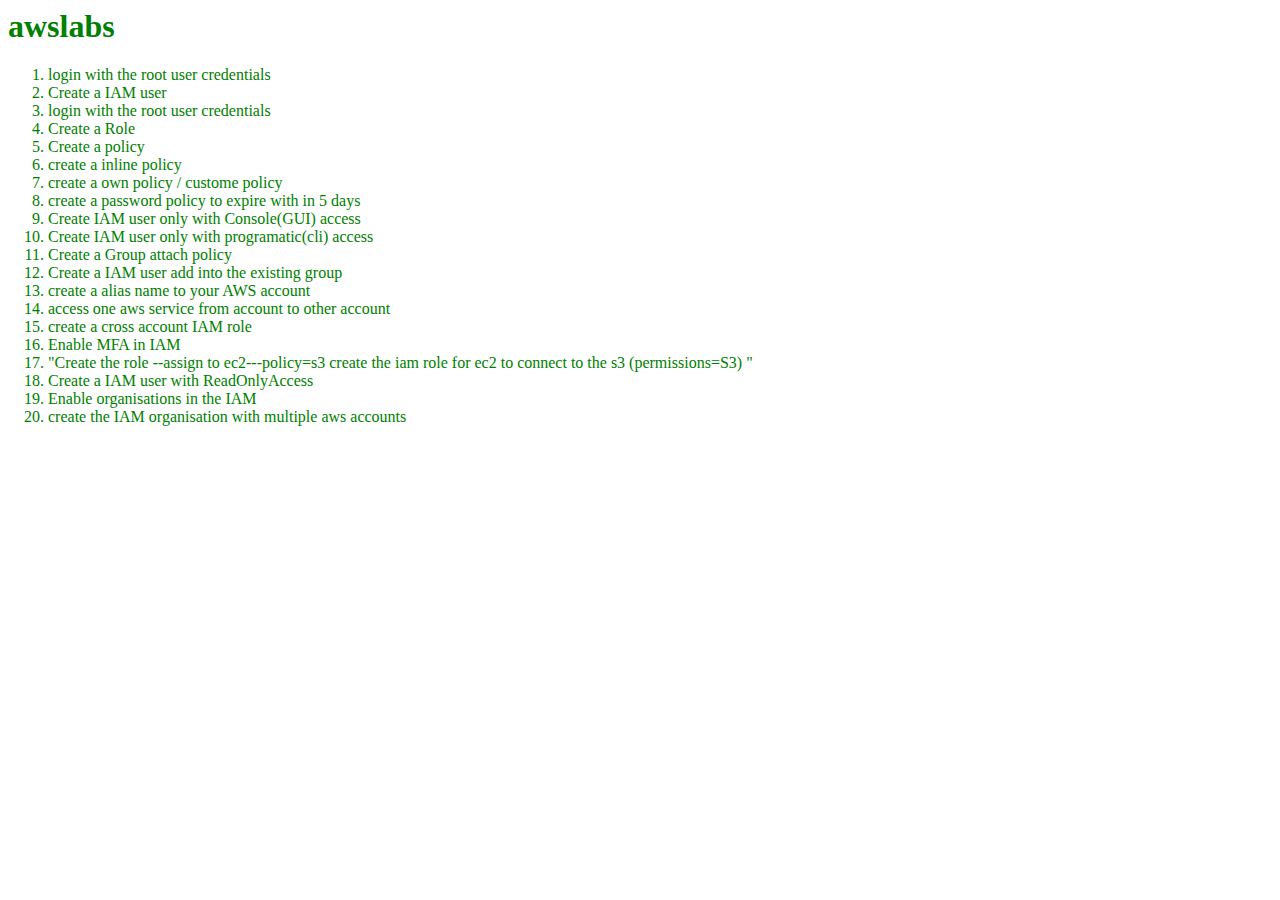
<file: aws-labs.html>
<html>
<head>
<title>list</title>
</head>
<body bgcolor="white" text="green">
<h1>awslabs</h1>
<ol start="1">
<li>	login with the root user credentials</li>
<li>Create a IAM user </li>
<li>login with the root user credentials</li>
<li>Create a Role</li>
<li>Create a policy</li>
<li>create a inline policy</li>
<li>create a own policy / custome policy</li>
<li>create a password policy to expire with in 5 days</li>
<li>Create IAM user only with Console(GUI) access</li>
<li>Create IAM user only with programatic(cli) access</li>
<li>Create a Group attach policy</li>
<li>Create a IAM user add into the existing group</li>
<li>create a alias name to your AWS account</li>
<li>access one aws service from account to other account</li>
<li>create a cross account IAM role</li>
<li>Enable MFA in IAM</li>
<li>"Create the role --assign to ec2---policy=s3
create the iam role for ec2
to connect to the s3 (permissions=S3)
"</li>
<li>Create a IAM user with ReadOnlyAccess</li>
<li>Enable organisations in the IAM</li>
<li>create the IAM organisation with multiple aws accounts</li>
</ol>
  
</body>
</html>
</file>
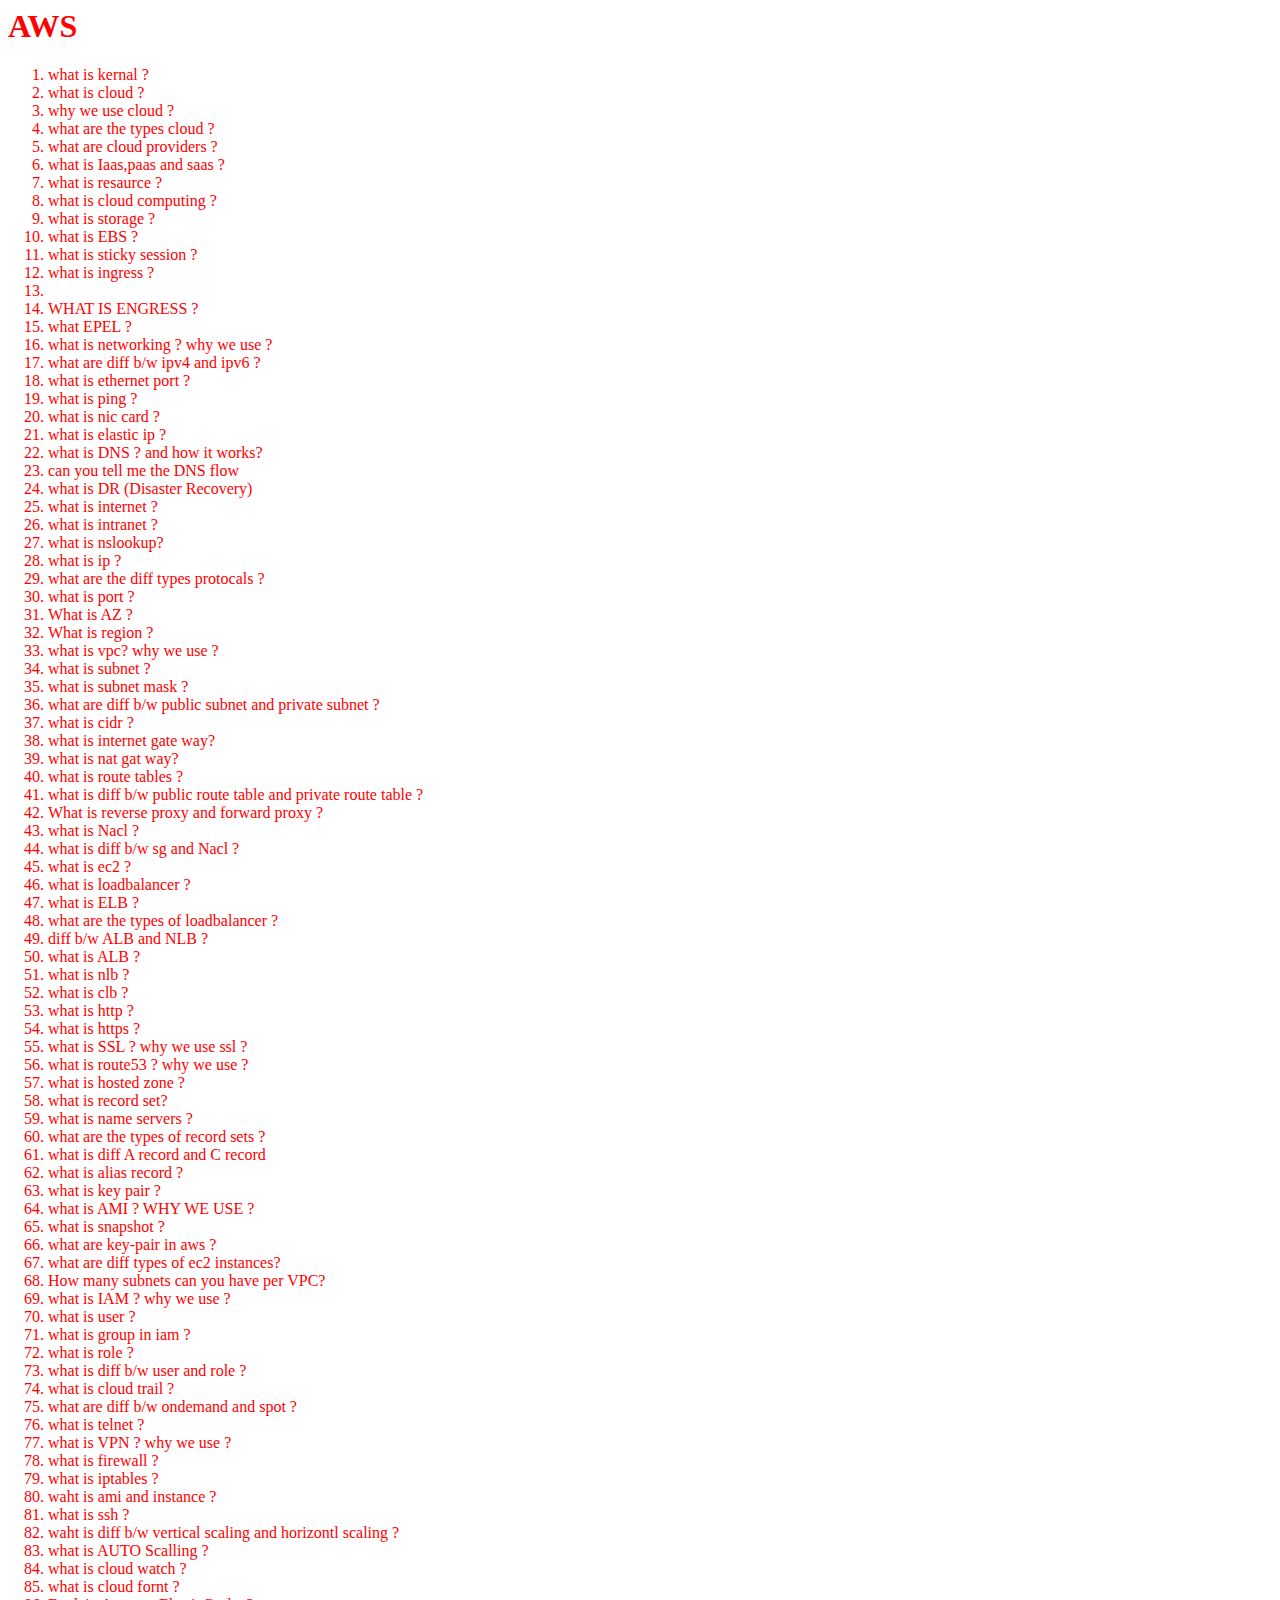
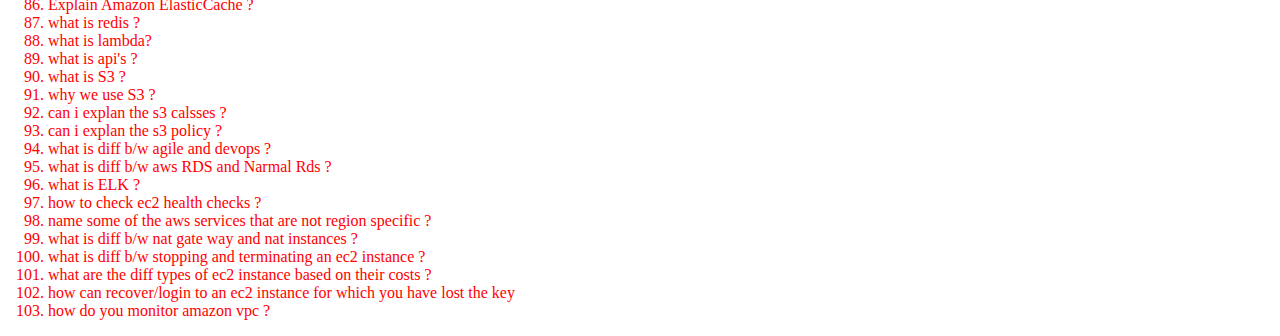
<file: aws.html>
<html>
<head>
<title>list</title>
</head>
<body bgcolor="white" text="red">
<h1>AWS</h1>

<ol start="1">
<li>what is kernal ?</li>
<li>what is cloud ?</li>
<li>why we use cloud ?</li>
<li>what are the types cloud ?</li>  
<li>what are cloud providers ?</li>
<li>what is Iaas,paas and saas ?</li>
<li>what is  resaurce ?</li>
<li>what is cloud computing ?</li>
<li>what is  storage ?</li>
<li>what is EBS ?</li>
<li>what is sticky session ?</li>
<li>what is ingress ?<li>
<li>WHAT IS ENGRESS ?</li>
<li>what EPEL ?</li>
<li>what is  networking ? why we use ?</li>
<li>what are diff b/w ipv4 and ipv6 ?</li>
<li>what is ethernet port ?</li>
<li>what is ping ?</li>
<li>what is nic card ?</li>
<li>what is elastic ip ?</li>
<li>what is DNS ? and  how it works?</li>
<li>can you tell me the DNS flow </li>
<li>what is DR (Disaster Recovery)</li>
<li>what is internet ?</li>
<li>what is intranet ?</li>
<li>what is nslookup?</li>
<li>what is ip ?</li>
<li>what are the diff types protocals ?</li>
<li>what is port ?</li>
<li>What is AZ ?</li>
<li>What is region ?</li>
<li>what is  vpc? why we use ?</li>
<li>what is subnet ?</li>
<li>what is subnet mask ?</li>
<li>what are diff b/w public subnet and private subnet ?</li>
<li>what is cidr ?</li>
<li>what is internet gate way?</li>
<li>what is nat gat way?</li>
<li>what is  route tables ?</li>
<li>what is diff b/w public route table and private route table ?</li>
<li>What is reverse proxy and forward proxy ?</li>
<li>what is Nacl ?</li>
<li>what is diff b/w sg and Nacl ?</li>
<li>what is ec2 ?</li>
<li>what is loadbalancer ?</li>
<li>what is ELB ?</li>
<li>what are the types of loadbalancer ?</li>
<li>diff b/w ALB and NLB ?</li>
<li>what is ALB ?</li>
<li>what is nlb ?</li>
<li>what is clb ?</li>
<li>what is http ?</li>
<li>what  is https ?</li>
<li>what is SSL ? why we use ssl ?</li>
<li>what is route53 ? why we use ?</li>
<li>what is hosted zone ?</li>
<li>what is record set?</li>
<li>what is  name servers ?</li>
<li>what are the types of record sets ?</li>
<li>what is diff A record and C record</li>
<li>what is alias record ?</li>
<li>what is  key pair ?</li>
<li>what is AMI ? WHY WE USE ?</li>
<li>what is snapshot ?</li>
<li>what are key-pair in aws ?</li> 
<li>what are diff types of ec2 instances?</li>
<li>How many subnets can you have per VPC?</li>
<li>what is IAM ? why we use ?</li>
<li>what is user ?</li>
<li>what is group in iam ?</li>
<li>what is role ?</li>
<li>what is diff b/w user and role ?</li>
<li>what is cloud trail ?</li>
<li>what are diff b/w ondemand and spot ?</li>
<li>what is telnet ?</li>
<li>what is VPN ? why we use ?</li>
<li>what is firewall ?</li>
<li>what is iptables ?</li>
<li>waht is ami and instance ?</li>
<li>what is ssh ?</li>
<li>waht is diff b/w vertical scaling and horizontl scaling ?</li>
<li>what is AUTO Scalling ?</li>
<li>what is cloud watch ?</li>
<li>what is cloud fornt ?</li>
<li>Explain Amazon ElasticCache ?</li>
<li>what is redis ?</li>
<li>what is lambda?</li>
<li>what is api's ?</li>
<li>what is S3 ?</li>
<li>why we use S3 ?</li>
<li>can i explan the s3 calsses ?</li>
<li>can i explan the s3 policy ?</li>
<li>what is diff b/w agile and devops ?</li>
<li>what is diff b/w aws RDS and Narmal Rds ?</li>
<li>what is ELK ?</li>
<li>how to check ec2 health checks ?</li>
<li>name some of the aws services that are not region specific ?</li>
<li>what is diff b/w nat gate way and nat instances ?</li>
<li>what is diff b/w stopping and terminating  an ec2 instance ?</li>
<li>what are the diff types of ec2 instance based on their costs ? </li>
<li>how can recover/login  to an ec2 instance for which you have lost the key</li> 
<li>how do you monitor amazon vpc ?</li>

</ol>
  
</body>
</html>
</file>
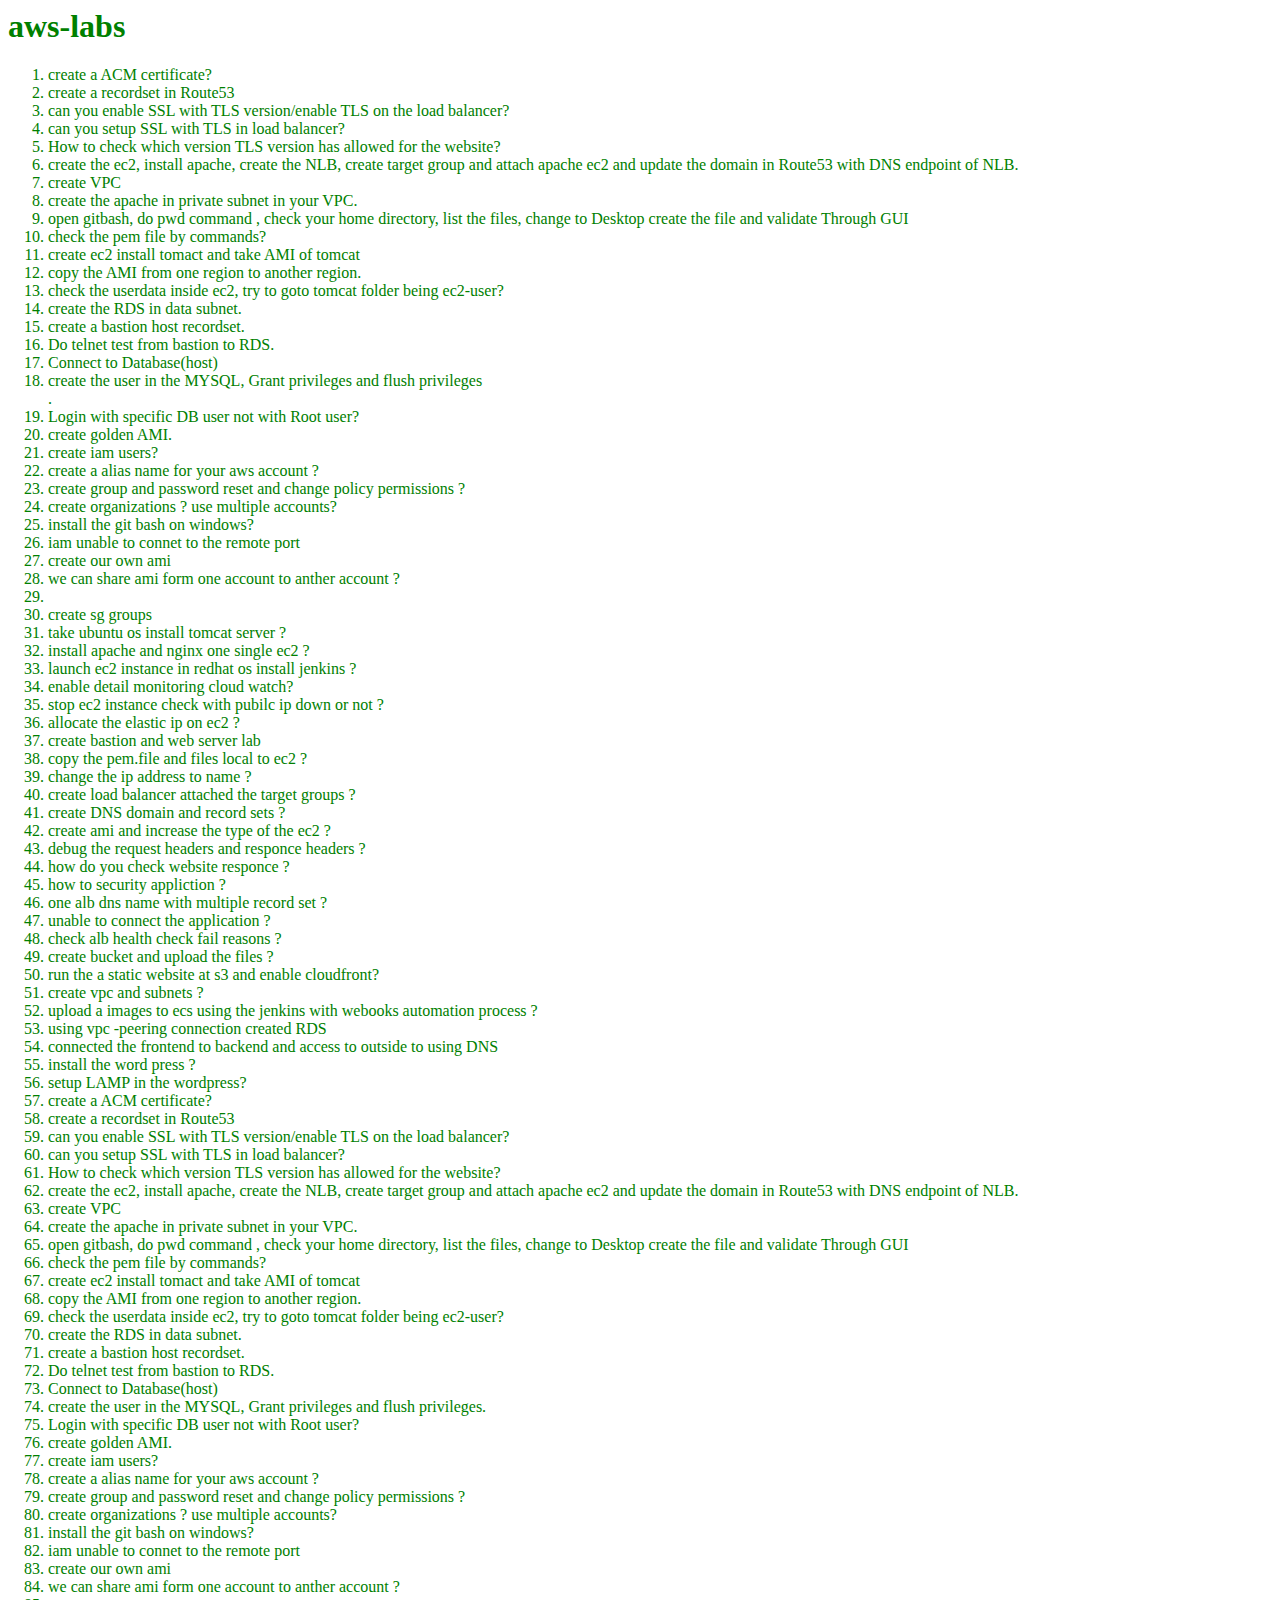
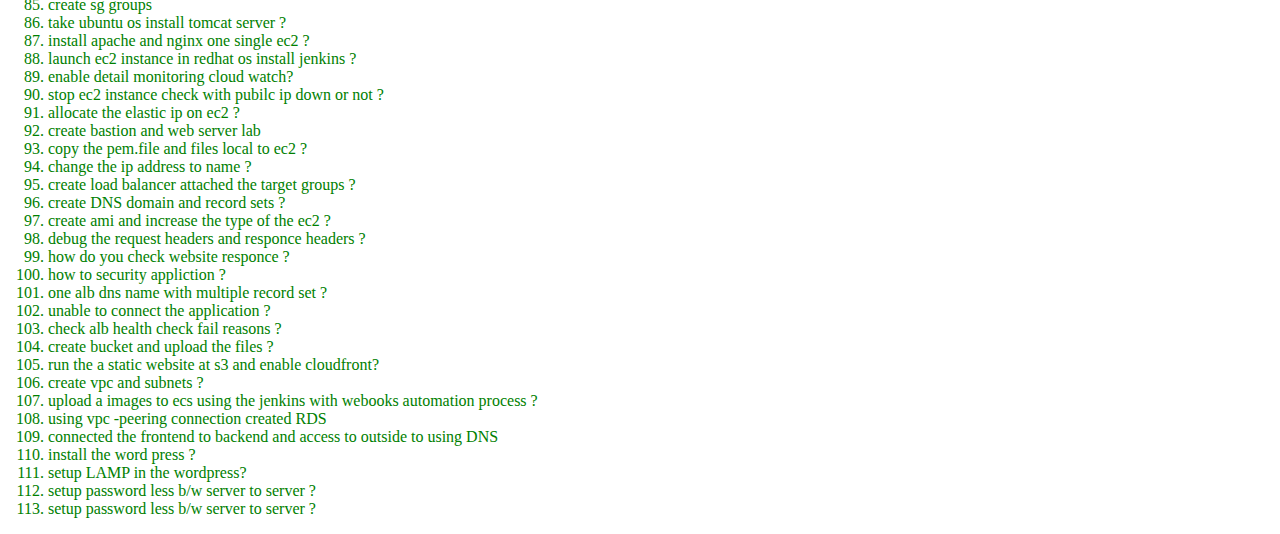
<file: awslabs.html>
<html>
<head>
<title>list</title>
</head>
<body bgcolor="white" text="green">
<h1>aws-labs</h1>
<ol start="1">

<li>create a ACM certificate?</li>
<li>create a recordset in Route53</li>
<li>can you enable SSL with TLS version/enable TLS on the load balancer?</li>
<li>can you setup SSL with TLS in load balancer?</li>
<li>How to check which version TLS version has allowed for the website?</li>
<li>create the ec2, install apache, create the NLB, create target group and attach apache ec2 and update the domain in Route53 with DNS endpoint of NLB.</li>
<li>create VPC </li>
<li>create the apache in private subnet in your VPC.</li>
<li>open gitbash, do pwd command , check your home directory, list the files, change to Desktop create the file and validate Through GUI</li>
<li>check the pem file by commands?</li>
<li>create ec2 install tomact and take AMI of tomcat </li>
<li>copy the AMI from one region to another region.</li>
<li>check the userdata inside ec2, try to goto tomcat folder being ec2-user?</li>
<li>create the RDS in data subnet.</li>
<li>create a bastion host recordset.</li>
<li>Do telnet test from bastion to RDS.</li>
<li>Connect to Database(host)</li>
<li>create the user in the MYSQL, Grant privileges and flush privileges</li>.
<li>Login with specific DB user  not with Root user?</li>
<li>create golden AMI.</li>



<li>create iam users?</li>
<li>create a alias name for your aws account ?</li>
<li>create group and password reset  and change policy permissions ? </li>
<li>create organizations ? use multiple accounts?</li>
<li>install the git bash on windows?</li>
<li>iam unable to connet to the remote port</li>
<li>create our own ami </li>
<li>we can share ami form one account to anther account ?</li>
<li><li>create sg groups</li>
<li>take ubuntu os install tomcat server ? </li>
<li>install apache and nginx one single ec2 ?</li>
<li>launch ec2 instance in redhat os install jenkins ?</li>
<li>enable detail monitoring cloud watch?</li>
<li>stop ec2 instance check with pubilc ip down or not ?</li>
<li>allocate the elastic ip  on ec2 ?</li>
<li>create bastion and web server lab </li>
<li>copy the pem.file and files  local to ec2 ?</li>
<li>change the ip address to name ?</li>
<li>create load balancer attached the target groups ?</li>
<li>create  DNS domain  and record sets ?</li>
<li>create ami and increase the type of the ec2 ?</li>
<li>debug the request headers and responce headers ?</li>
<li>how do you check website responce ?</li>
<li>how to security appliction ?</li>
<li>one alb dns name with multiple record set ?</li>
<li> unable to  connect  the application ?</li>
<li>check alb  health check fail reasons ?</li> 
<li>create bucket and upload the files ?</li>
<li>run the a static website at s3 and enable cloudfront?</li>
<li>create vpc and subnets ?</li>
<li>upload a images to ecs using the jenkins with webooks automation process ?</li>
<li>using vpc -peering connection created RDS </li>
<li>connected the frontend to backend and access to outside to using DNS </li>
<li>install the word press ?</li>
<li>setup LAMP in the wordpress?</li>
<li>create a ACM certificate?</li>
<li>create a recordset in Route53</li>
<li>can you enable SSL with TLS version/enable TLS on the load balancer?</li>
<li>can you setup SSL with TLS in load balancer?</li>
<li>How to check which version TLS version has allowed for the website?</li>
<li>create the ec2, install apache, create the NLB, create target group and attach apache ec2 and update the domain in Route53 with DNS endpoint of NLB.</li>
<li>create VPC </li>
<li>create the apache in private subnet in your VPC.</li>
<li>open gitbash, do pwd command , check your home directory, list the files, change to Desktop create the file and validate Through GUI</li>
<li>check the pem file by commands?</li>
<li>create ec2 install tomact and take AMI of tomcat </li>
<li>copy the AMI from one region to another region.</li>
<li>check the userdata inside ec2, try to goto tomcat folder being ec2-user?</li>
<li>create the RDS in data subnet.</li>
<li>create a bastion host recordset.</li>
<li>Do telnet test from bastion to RDS.</li>
<li>Connect to Database(host)</li>
<li>create the user in the MYSQL, Grant privileges and flush privileges.</li>
<li>Login with specific DB user  not with Root user?</li>
<li>create golden AMI.</li>



<li>create iam users?</li>
<li>create a alias name for your aws account ?</li>
<li>create group and password reset  and change policy permissions ? </li>
<li>create organizations ? use multiple accounts?</li>
<li>install the git bash on windows?</li>
<li>iam unable to connet to the remote port</li>
<li>create our own ami </li>
<li>we can share ami form one account to anther account ?</li>
<li>create sg groups</li>
<li>take ubuntu os install tomcat server ? </li>
<li>install apache and nginx one single ec2 ?</li>
<li>launch ec2 instance in redhat os install jenkins ?</li>
<li>enable detail monitoring cloud watch?</li>
<li>stop ec2 instance check with pubilc ip down or not ?</li>
<li>allocate the elastic ip  on ec2 ?</li>
<li>create bastion and web server lab </li>
<li>copy the pem.file and files  local to ec2 ?</li>
<li>change the ip address to name ?</li>
<li>create load balancer attached the target groups ?</li>
<li>create  DNS domain  and record sets ? </li>
<li>create ami and increase the type of the ec2 ?</li>
<li>debug the request headers and responce headers ?</li>
<li>how do you check website responce ?</li>
<li>how to security appliction ?</li>
<li>one alb dns name with multiple record set ?</li>
<li>unable to  connect  the application ?</li>
<li>check alb  health check fail reasons ? </li>
<li>create bucket and upload the files ?</li>
<li>run the a static website at s3 and enable cloudfront?</li>
<li>create vpc and subnets ?</li>
<li>upload a images to ecs using the jenkins with webooks automation process ?</li>
<li>using vpc -peering connection created RDS </li>
<li>connected the frontend to backend and access to outside to using DNS </li>
<li>install the word press ?</li>
<li>setup LAMP in the wordpress?</li>
<li>setup password less  b/w server to server ?</li>
<li>setup password less  b/w server to server ?</li>
</ol>
</body>
</html>
</file>
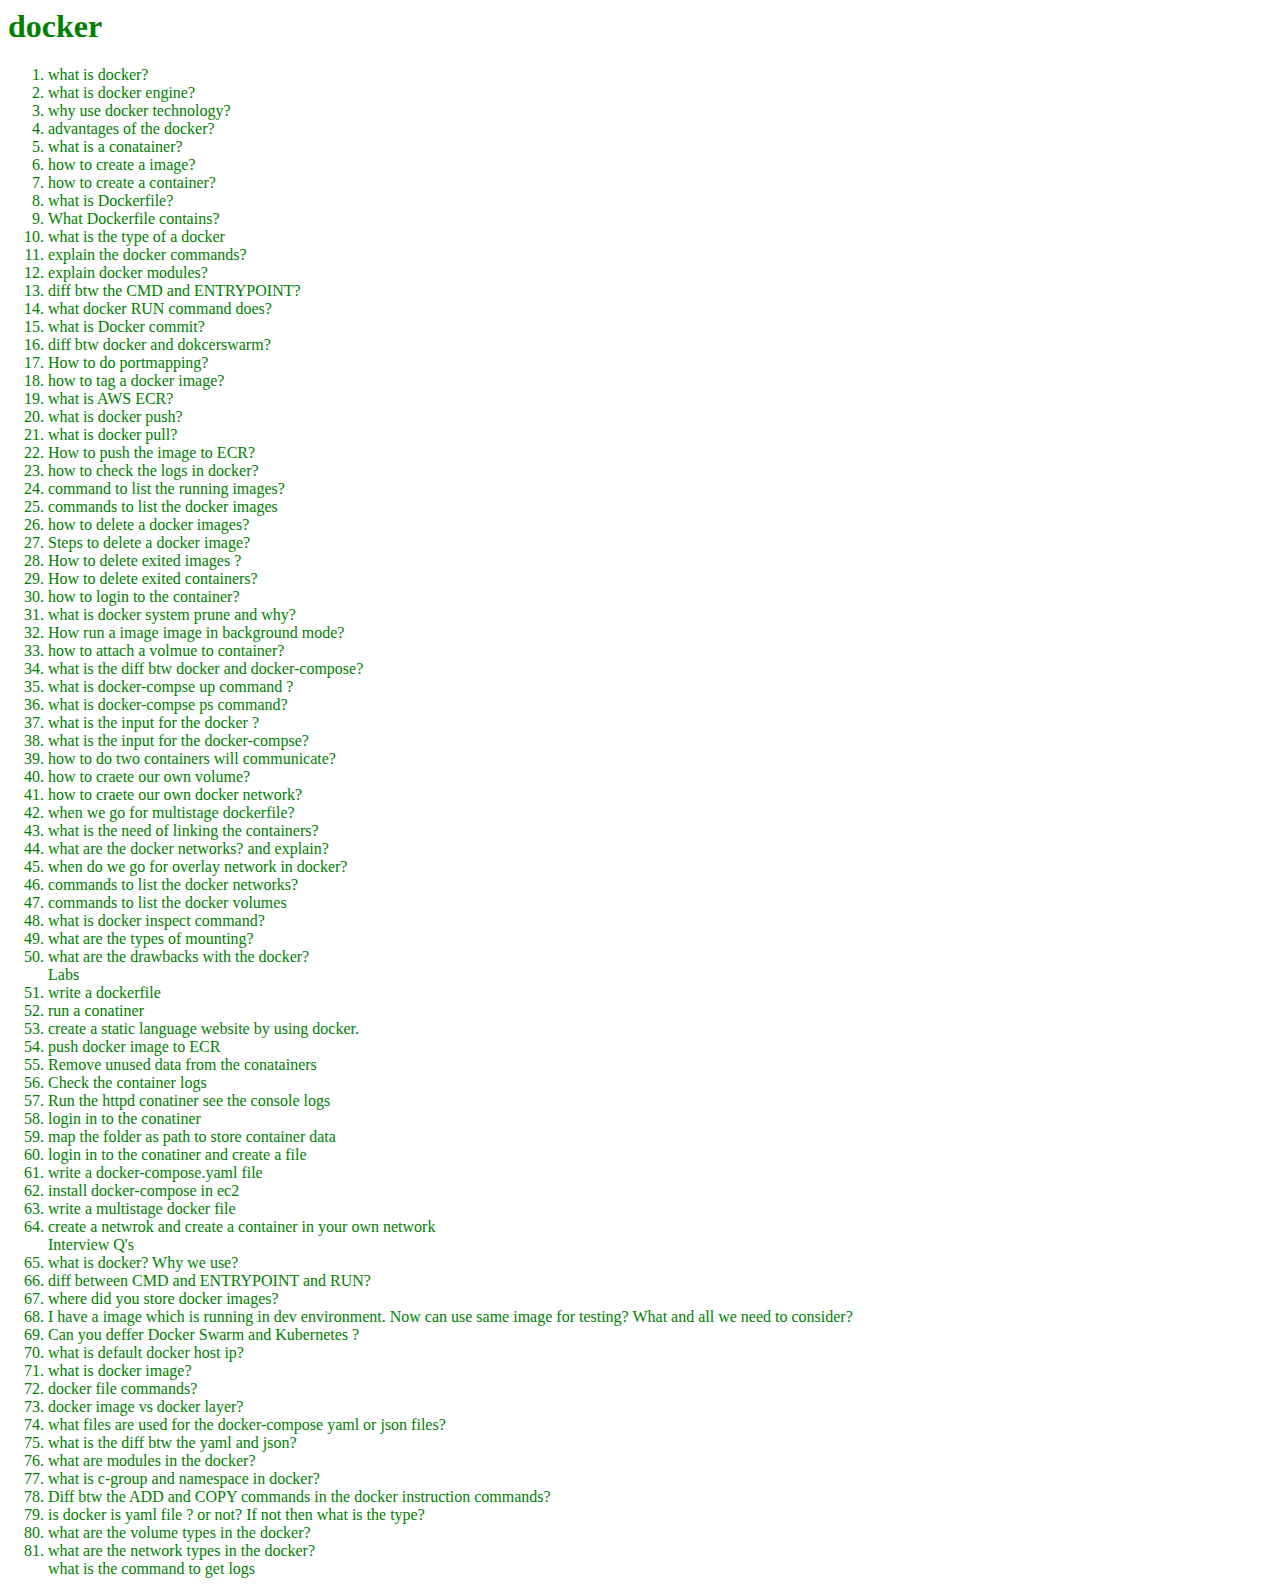
<file: docker.html>
<html>
<head>
<title>list</title>
</head>
<body bgcolor="white" text="green">
<h1>docker</h1>
<ol start="1">




<li>what is docker?</li>
<li>what is docker engine?</li>
<li>why use docker technology?</li>
<li>advantages of the docker?</li>
<li>what is a conatainer?</li>
<li>how to create a image?</li>
<li>how to create a container?</li>
<li>what is Dockerfile?</li>
<li>What Dockerfile contains?</li>
<li>what is the type of a docker</li>
<li>explain the docker commands?</li>
<li>explain docker modules?</li>
<li>diff btw the CMD and ENTRYPOINT?</li>
<li>what docker RUN command does?</li>
<li>what is Docker commit?</li>
<li>diff btw docker and dokcerswarm?</li>
<li>How to do portmapping?</li>
<li>how to tag a docker image?</li>
<li>what is AWS ECR?</li>
<li>what is docker push?</li></li>
<li>what is docker pull?
<li>How to push  the image to ECR?</li>
<li>how to check the logs in docker?</li>
<li>command to list the running images?</li>
<li>commands to list the docker images</li>
<li>how to delete a docker images?</li>
<li>Steps to delete a docker image?</li>
<li>How to delete exited images ?</li>
<li>How to delete exited containers?</li>
<li>how to login to the container?</li>
<li>what is docker system prune and why?</li>
<li>How run a image image in background mode?</li>
<li>how to attach a volmue to container?</li>
<li>what is the diff btw docker and docker-compose?</li>
<li>what is docker-compse up command ?</li>
<li>what is docker-compse ps command?</li>
<li>what is the input for the docker ?</li>
<li>what is the input for the docker-compse?</li>
<li>how to do two containers will communicate?</li>
<li>how to craete our own volume?</li>
<li>how to craete our own docker network?</li>
<li>when we go for multistage dockerfile?</li>
<li>what is the need of linking the containers?</li>
<li>what are the docker networks? and explain?</li>
<li>when do we go for overlay network in docker?</li>
<li>commands to list the docker networks?</li>
<li>commands to list the docker volumes</li>
<li>what is docker inspect command?</li>
<li>what are the types of mounting?</li>
<li>what are the drawbacks with the docker?</li>




Labs
<li>write a dockerfile</li>
<li>run a conatiner</li>
<li>create a static language website by using docker.</li>
<li>push docker image to ECR</li>
<li>Remove unused data from the conatainers</li>
<li>Check the container logs</li>
<li>Run the httpd conatiner see the console logs</li>
<li>login in to the conatiner </li>
<li>map the folder as path to store container data</li>
<li>login in to the conatiner and create a file</li>
<li>write a docker-compose.yaml file</li>
<li>install docker-compose in ec2</li>

<li>write a multistage docker file</li>
<li>create a netwrok and create a container in your own network</li>

Interview Q's


<li>what is docker? Why we use?</li>
<li>diff between CMD and ENTRYPOINT and RUN?</li>
<li>where did you store docker images?</li>
<li>I have a image which is running in dev environment. Now can use same image for testing? What and all we need to consider?</li>
<li>Can you deffer Docker Swarm and Kubernetes ? </li>
<li>what is default docker host ip?</li>
<li>what is docker image?</li>
<li>docker file commands?</li>
<li>docker image vs docker layer?</li>
<li>what files are used for the docker-compose yaml or json files?</li>
<li>what is the diff btw the yaml and json?</li>
<li>what are modules in the docker?</li>
<li>what is c-group and namespace in docker?</li>
<li>Diff btw the ADD and COPY commands in the docker instruction commands?</li>
<li>is docker is yaml file ? or not? If not then what is the type?</li>
<li>what are the volume types in the docker?</li>
<li>what are the network types in the docker?</li>
</li>what is the command to get logs</li>
</ol>
</body>
</html>
</file>
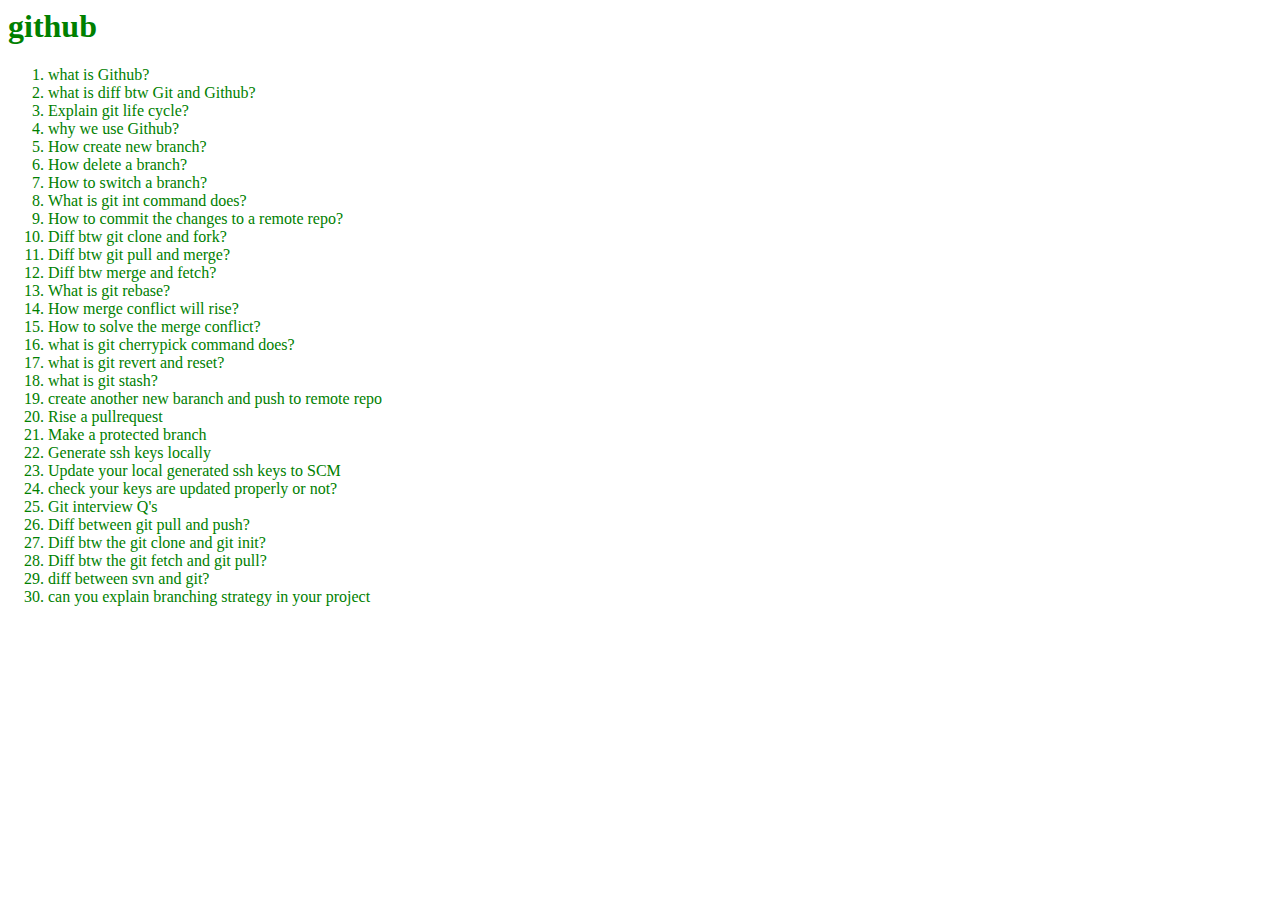
<file: github.html>
<html>
<head>
<title>list</title>
</head>
<body bgcolor="white" text="green">
<h1>github</h1>
<ol start="1">




<li>what is Github?</li>
<li>what is diff btw Git and Github?</li>
<li>Explain git life cycle?</li>
<li>why we use Github?</li>
<li>How  create new branch?</li>
<li>How delete a branch?</li>
<li>How to switch a branch?</li>
<li>What is git int command does?</li>
<li>How to commit  the changes to a remote repo?</li>
<li>Diff btw git clone and fork?</li>
<li>Diff btw git pull and merge?</li>
<li>Diff btw merge and fetch?</li>
<li>What is git rebase?</li>
<li>How merge conflict will rise?</li>
<li>How to solve the merge conflict?</li>
<li>what is git cherrypick command does?</li>
<li>what is git revert and reset?</li>
<li>what is git stash?</li>
<li>create another  new baranch and push to remote repo</li>
<li>Rise a pullrequest</li>
<li>Make a protected branch</li>
<li>Generate ssh keys locally</li>
<li>Update your local generated ssh keys to SCM</li>
<li>check your keys are updated properly or not?</li>





<li>Git interview Q's</li>


<li>Diff between git pull and push?</li>
<li>Diff btw the git clone and git init?</li>
<li>Diff btw the git fetch and git pull?</li>
<li>diff between svn and git?
<li>can you explain branching strategy in your project</li>



</ol>
</body>
</html>
</file>
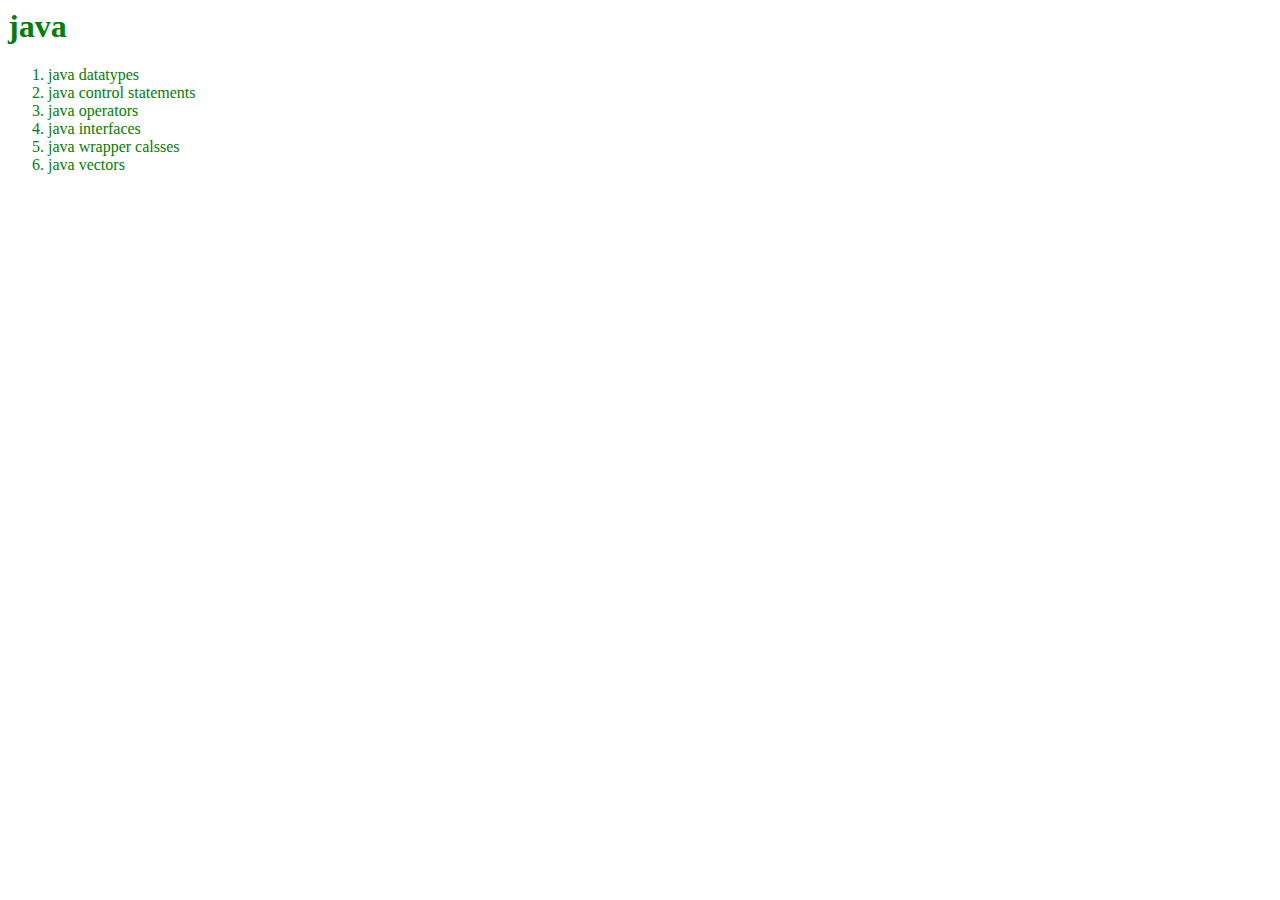
<file: java.html>
<html>
<head>
<title>list</title>
</head>
<body bgcolor="white" text="green">
<h1>java</h1>
<ol start="1">
    <li>java datatypes</li>
    <li>java control statements</li>
    <li>java operators</li>
    <li>java interfaces</li>
    <li>java wrapper calsses</li>
    <li>java vectors</li>

</ol>
</body>
</body>
</file>
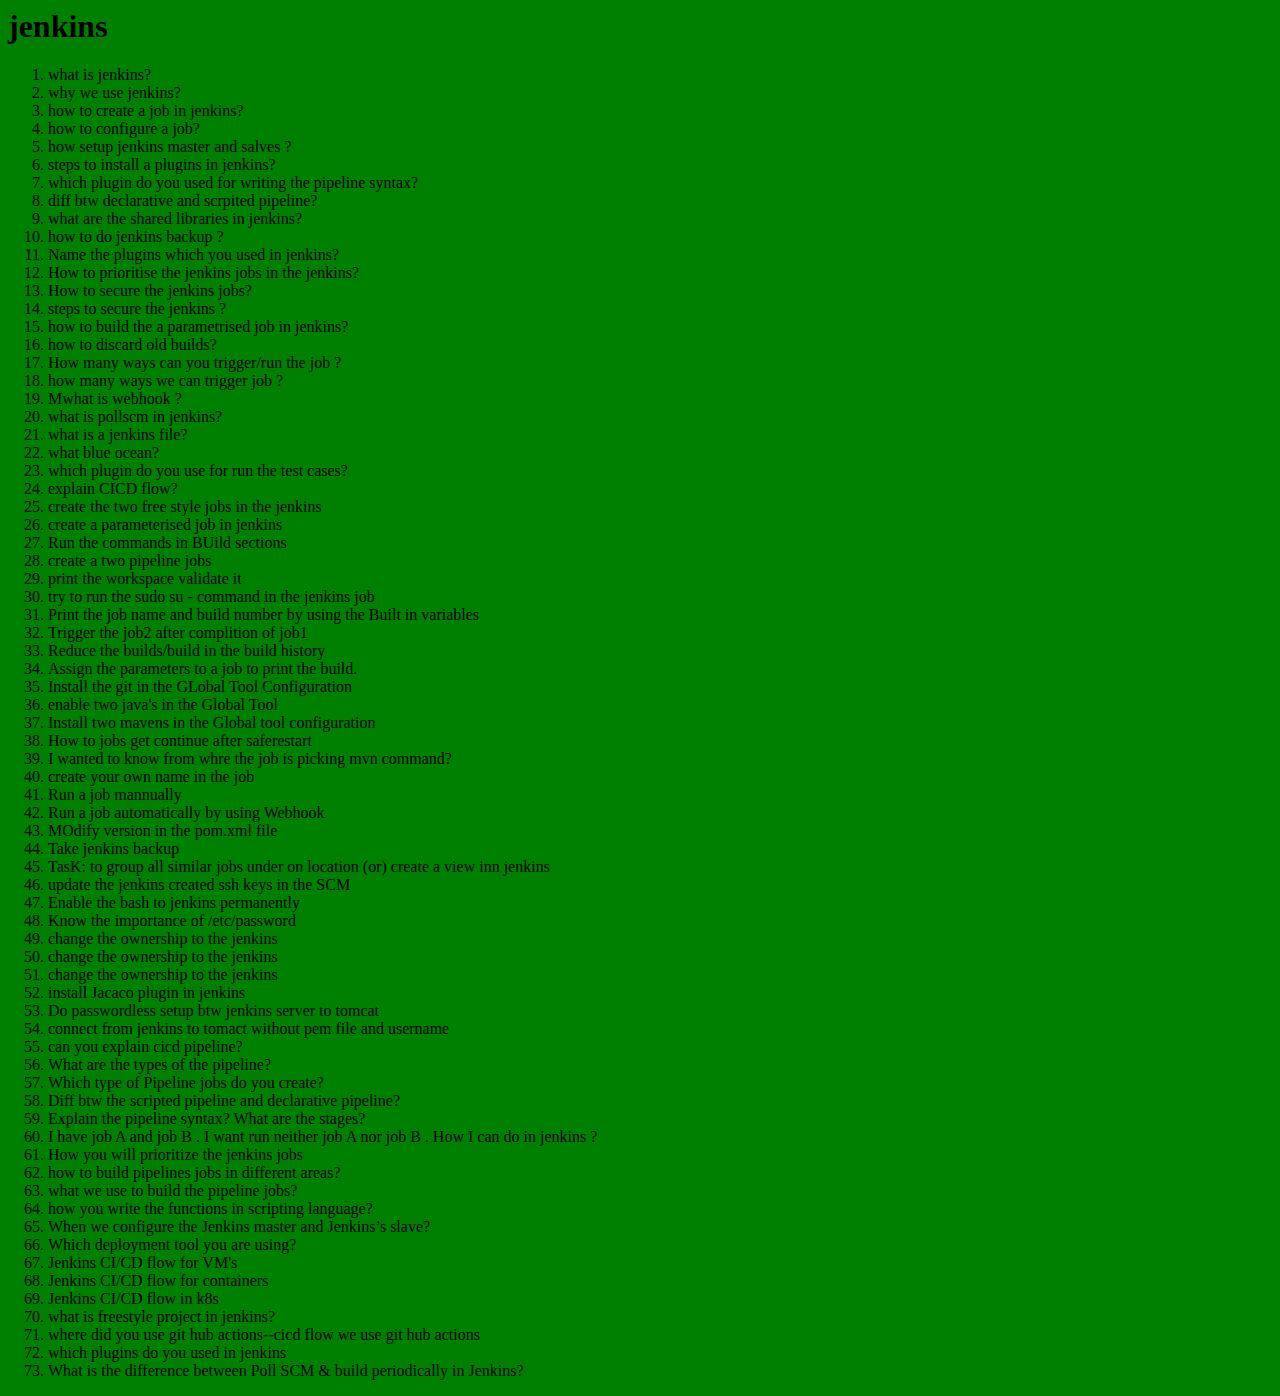
<file: jenkins.html>
<html>
<head>
<title>list</title>
</head>
<body bgcolor="green">
	<h1 >jenkins</h1>
<ol start ="1">
	<li>what is jenkins?</li>
	<li>why we use jenkins?</li>
	<li>how to create a job in jenkins?</li>
	<li>how to configure a job?</li>
	<li>how setup jenkins master and salves ?</li>
	<li>steps to install a plugins in jenkins?</li>
	<li>which plugin do you used for  writing the pipeline syntax?</li>
	<li>diff btw declarative and scrpited pipeline?</li>
	<li>what are the shared libraries in jenkins?</li>
	<li>how to do jenkins backup  ?</li>
	<li>Name the plugins which you used in jenkins?</li>
	<li>How to prioritise the jenkins jobs in the jenkins?</li>
	<li>How to secure the jenkins jobs?</li>
	<li>steps to secure the jenkins ?</li>
	<li>how to build the a parametrised job in jenkins?</li>
	<li>how to discard old builds?</li>
	<li>How many ways can you trigger/run the job ?</li>
	<li>how many ways we can trigger job ?</li>
	<li>Mwhat is webhook ?</li>
	<li>what is pollscm in jenkins?</li>
	<li>what is a jenkins file?</li>
	<li>what blue ocean?</li>
	<li>which plugin  do you use for run the test cases?</li>
	<li>explain CICD flow?</li>
	<li>create the two free style jobs in the jenkins</li>
	<li>create a parameterised job in jenkins</li>
	<li>Run the commands in BUild sections</li>
	<li>create a two pipeline jobs</li>
	<li>print the workspace validate it</li>
	<li>try to run the sudo su - command in the jenkins job</li>
	<li>Print the job name and build number by using the Built in variables</li>
	<li>Trigger the job2 after complition of job1</li>
	<li>Reduce the builds/build in the build history</li>
	<li>Assign the parameters to a job to print the build.</li>
	<li>Install the git in the GLobal Tool Configuration </li>
	<li>enable two java's  in the  Global Tool</li>
	<li>Install two mavens in the Global tool configuration</li>
	<li>How to jobs get continue after saferestart</li>
	<li>I wanted to know from whre the job is picking mvn command?</li>
	<li>create your own name in the job</li>
	<li>Run a job mannually </li>
	<li>Run a job automatically by using Webhook</li>
	<li>MOdify version in the pom.xml file</li>
	<li>Take jenkins backup</li>
	<li>TasK: to group all similar jobs under on location (or) create a view inn jenkins</li>
	<li>update the jenkins created ssh keys in the SCM</li>
	<li>Enable the bash to jenkins permanently</li>
	<li>Know the importance of /etc/password</li>
	<li>change the ownership to the jenkins</li>
	<li>change the ownership to the jenkins</li>
	<li>change the ownership to the jenkins</li>
	<li>install Jacaco plugin in jenkins</li>
	<li>Do passwordless setup btw jenkins server to tomcat</li>
	<li>connect from jenkins to tomact without pem file and username</li>
	<li>can you explain cicd pipeline?</li>
	<li>What are the types of the pipeline?</li>
	<li>Which type of Pipeline jobs do you create?</li>
	<li>Diff btw the scripted pipeline and declarative pipeline?</li>
	<li>Explain the pipeline syntax? What are the stages?</li>
	<li>I have job A and job B . I want run neither job A nor job B . How I can do in jenkins ?</li>
	<li>How you will prioritize the jenkins jobs</li>
	<li>how to build pipelines jobs in different areas?</li>
	<li>what we use to build the pipeline jobs?</li>
	<li>how you write the functions in scripting language?</li>
	<li>When we configure the Jenkins master and Jenkins’s slave?</li>
	<li>Which deployment tool you are using?</li>
	<li>Jenkins CI/CD flow for VM's</li>
	<li>Jenkins CI/CD flow for containers</li>
	<li>Jenkins CI/CD flow in k8s</li>
	<li>what is freestyle project in jenkins?</li>
	<li>where did you use git hub actions--cicd flow we use git hub actions</li>
	<li>which plugins do you used in jenkins</li>
	<li>What is the difference between Poll SCM & build periodically in Jenkins?</li>

</ol>
</body>
</html>
</file>
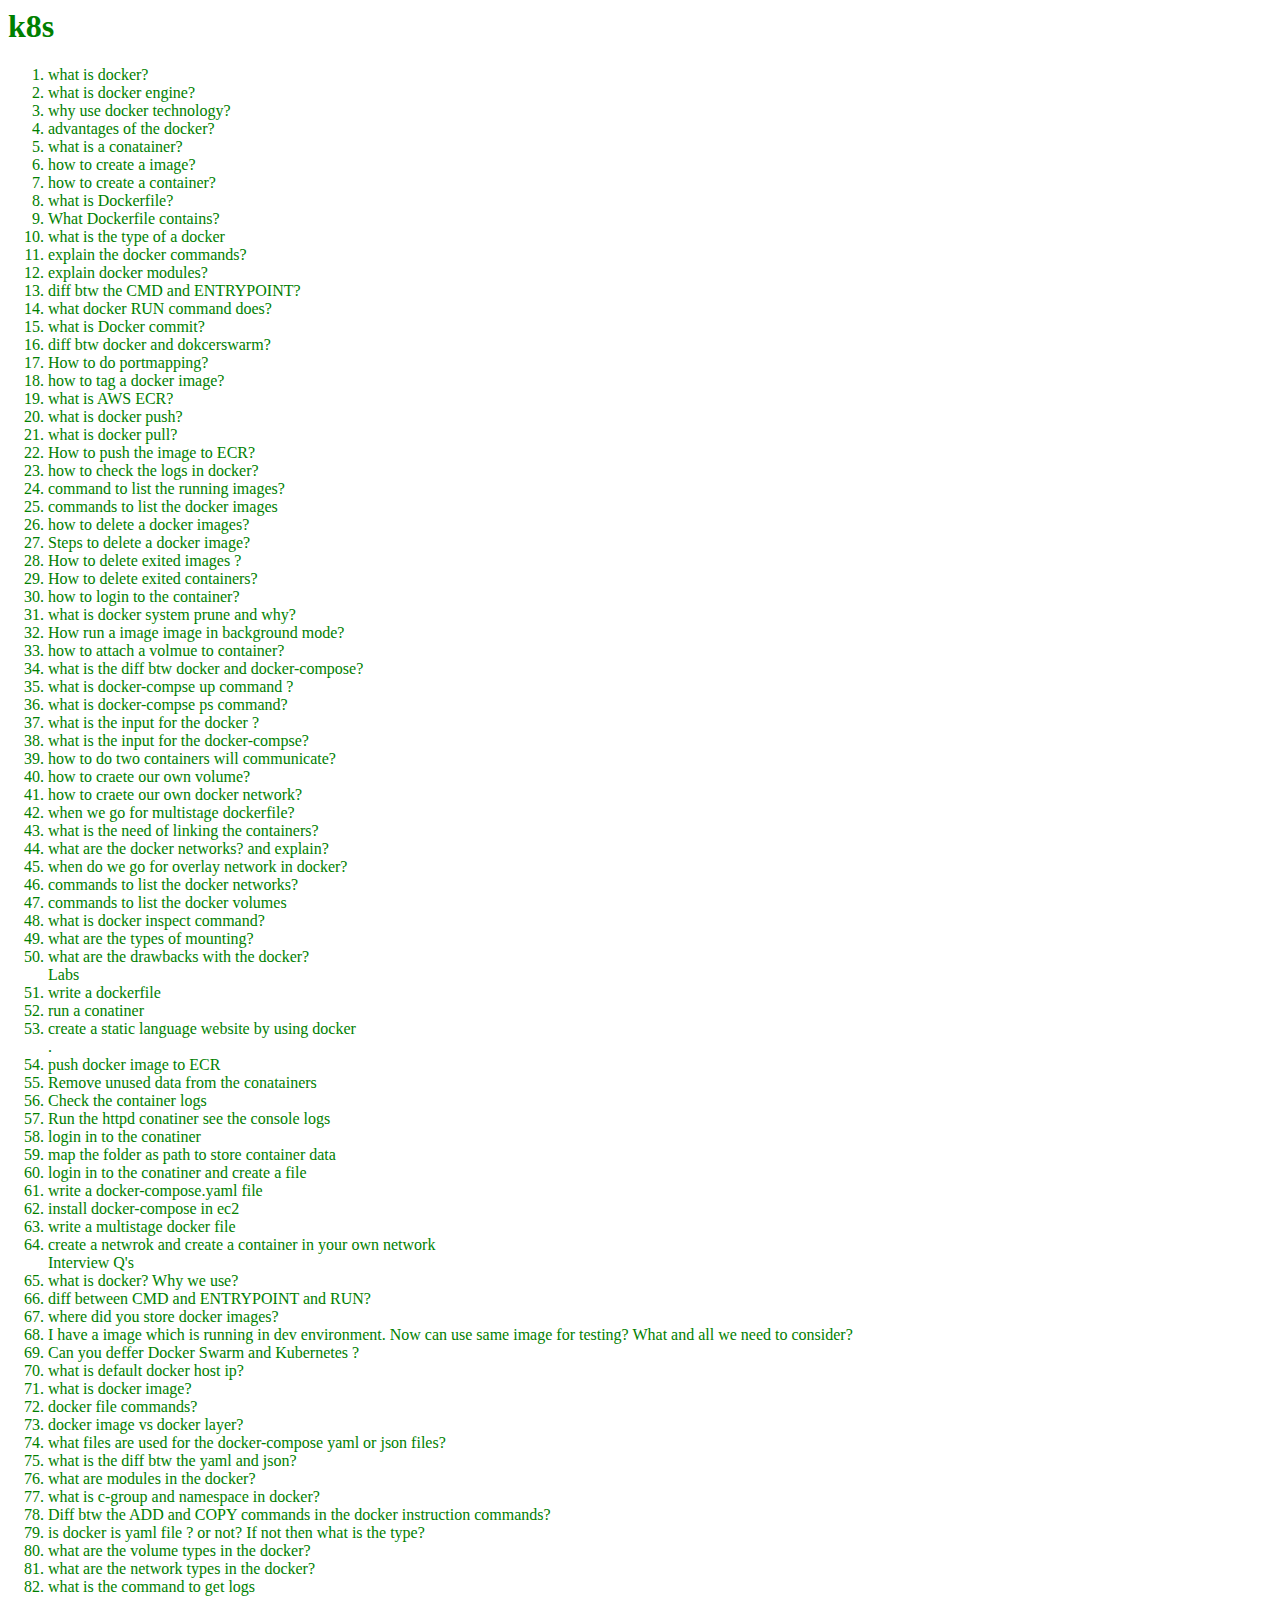
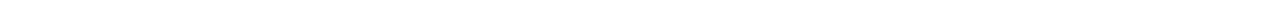
<file: k8s.html>
<html>
    <head>
    <title>list</title>
    </head>
    <body bgcolor="white" text="green">
    <h1>k8s</h1>
    <ol start="1">
    <li>what is docker?</li>
    <li>what is docker engine?</li>
    <li>why use docker technology?</li>
    <li>advantages of the docker?</li>
    <li>what is a conatainer?</li>
    <li>how to create a image?</li>
    <li>how to create a container?</li>
    <li>what is Dockerfile?</li>
    <li>What Dockerfile contains?</li>
    <li>what is the type of a docker</li>
    <li>explain the docker commands?</li>
    <li>explain docker modules?</li>
    <li>diff btw the CMD and ENTRYPOINT?</li>
    <li>what docker RUN command does?</li>
    <li>what is Docker commit?</li>
    <li>diff btw docker and dokcerswarm?</li>
    <li>How to do portmapping?</li>
    <li>how to tag a docker image?</li>
    <li>what is AWS ECR?</li>
    <li>what is docker push?</li>
    <li>what is docker pull?</li>
    <li>How to push  the image to ECR?</li>
    <li>how to check the logs in docker?</li>
    <li>command to list the running images?</li>
    <li>commands to list the docker images</li>
    <li>how to delete a docker images?</li>
    <li>Steps to delete a docker image?</li>
    <li>How to delete exited images ?</li>
    <li>How to delete exited containers?</li>
    <li>how to login to the container?</li>
    <li>what is docker system prune and why?</li>
    <li>How run a image image in background mode?</li>
    <li>how to attach a volmue to container?</li>
    <li>what is the diff btw docker and docker-compose?</li>
    <li>what is docker-compse up command ?</li>
    <li>what is docker-compse ps command?</li>
    <li>what is the input for the docker ?</li>
    <li>what is the input for the docker-compse?</li>
    <li>how to do two containers will communicate?</li>
    <li>how to craete our own volume?</li>
    <li>how to craete our own docker network?</li>
    <li>when we go for multistage dockerfile?</li>
    <li>what is the need of linking the containers?</li>
    <li>what are the docker networks? and explain?</li></li>
    <li>when do we go for overlay network in docker?</li>
    <li>commands to list the docker networks?</li>
    <li>commands to list the docker volumes</li>
    <li>what is docker inspect command?</li>
    <li>what are the types of mounting?</li>
    <li>what are the drawbacks with the docker?</li>
    
    
    
    
    Labs
    <li>write a dockerfile</li>
    <li>run a conatiner</li>
    <li>create a static language website by using docker</li>.
    <li>push docker image to ECR</li>
    <li>Remove unused data from the conatainers</li>
    <li>Check the container logs</li>
    <li>Run the httpd conatiner see the console logs</li>
    <li>login in to the conatiner </li>
    <li>map the folder as path to store container data</li>
    <li>login in to the conatiner and create a file</li>
    <li>write a docker-compose.yaml file</li>
    <li>install docker-compose in ec2</li>
    
    <li>write a multistage docker file</li>
    <li>create a netwrok and create a container in your own network</li>
    
    Interview Q's
    
    
    <li>what is docker? Why we use?</li>
    <li>diff between CMD and ENTRYPOINT and RUN?</li>
    <li>where did you store docker images?</li>
    <li>I have a image which is running in dev environment. Now can use same image for testing? What and all we need to consider?</li>
    <li>Can you deffer Docker Swarm and Kubernetes ?</li> 
    <li>what is default docker host ip?</li>
    <li>what is docker image?</li>
    <li>docker file commands?</li>
    <li>docker image vs docker layer?</li>
    <li>what files are used for the docker-compose yaml or json files?</li>
    <li>what is the diff btw the yaml and json?</li>
    <li>what are modules in the docker?</li>
    <li>what is c-group and namespace in docker?</li>
    <li>Diff btw the ADD and COPY commands in the docker instruction commands?</li>
    <li>is docker is yaml file ? or not? If not then what is the type?</li>
    <li>what are the volume types in the docker?</li>
    <li>what are the network types in the docker?</li>
    <li>what is the command to get logs</li>
    </ol>
    </body>
    </html>
</file>
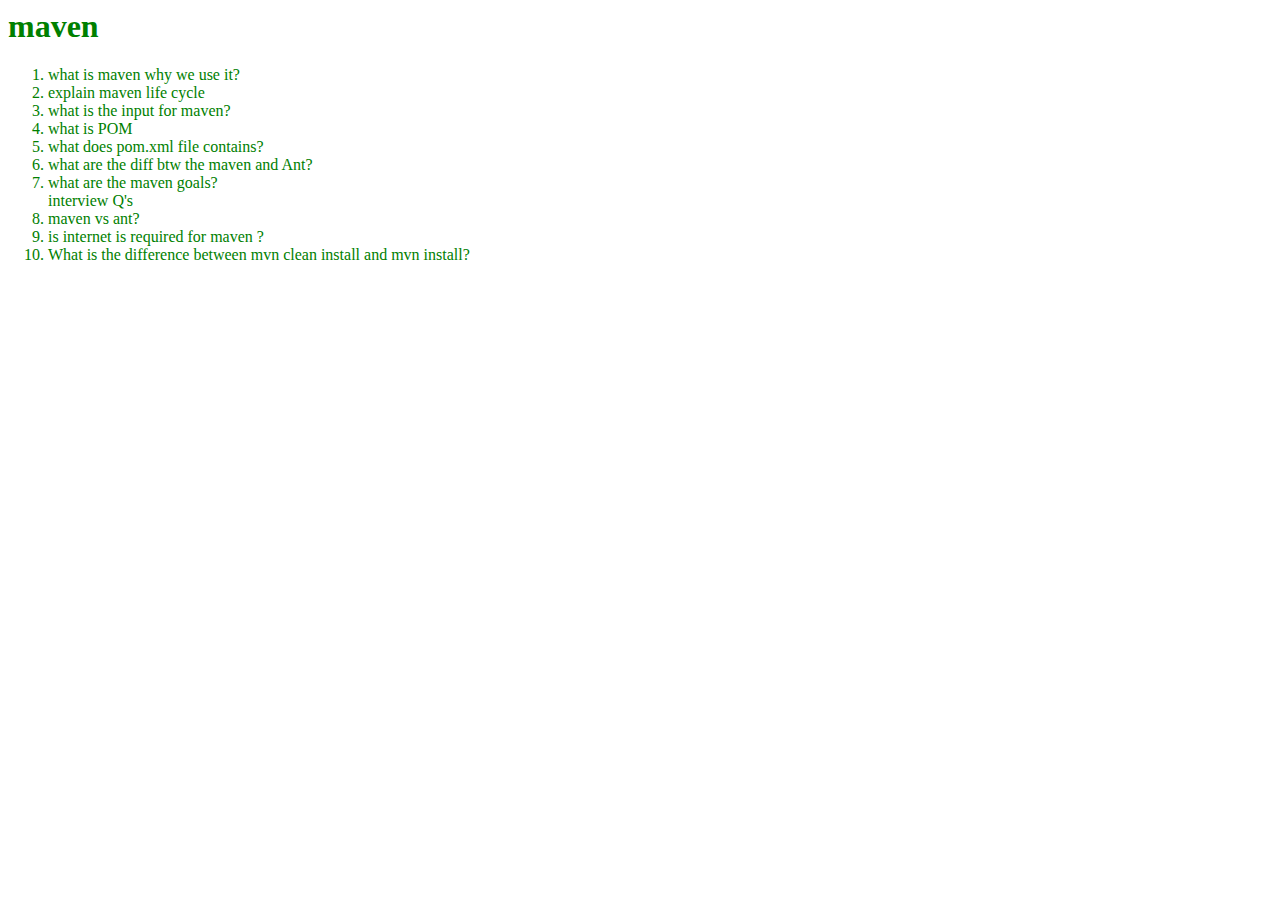
<file: maven.html>
<html>
<head>
<title>list</title>
</head>
<body bgcolor="white" text="green">
<h1>maven</h1>
<ol start="1">
<li>what is maven why we use it?</li>
<li>explain maven life cycle</li>
<li>what is the input for maven?</li>
<li>what is POM</li>
<li>what does pom.xml file contains?</li>
<li>what are the diff btw the maven and Ant?</li>
<li>what are the maven goals?</li>




interview Q's

<li>maven vs ant?</li>
<li>is internet is required for maven ?</li>
<li>What is the difference between mvn clean install and mvn install?</li>
</ol>
</body>
</html>
</file>
